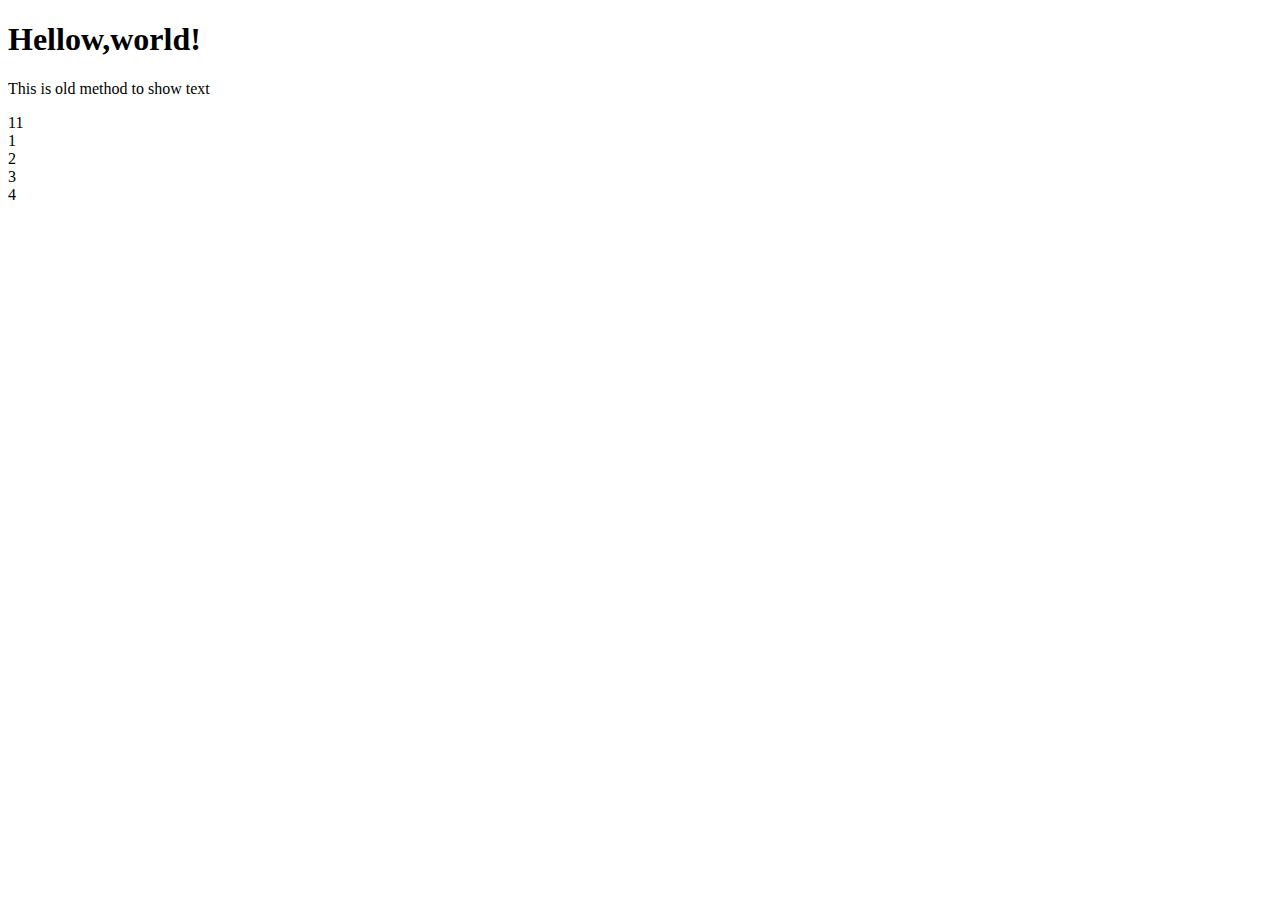
<file: src/myprojectprototype/app/templates/lodash.html>
<!DOCTYPE html>
<html>
  <head>
    <title>Simple Map</title>
    <meta name="viewport" content="initial-scale=1.0">
    <meta charset="utf-8">
  </head>
<h1> Hellow,world! </h1>
<p id="demo"> </p>
<script>
	document.getElementById("demo").innerHTML = "This is old method to show text";
	document.write(5 + 6);
	document.write("<br>");
	for (var i = 1; i<5; i++){
		document.write(i);
		document.write("<br>");
	}
	document.write("<br>");
	document.write("<br>");
/*
	Array.apply(null, Array(5)).forEach(function(){
		document.write("h");
		document.write("<br>");
		
	});
*/
	_.times(5, function(){
		document.write("X");
		document.write("<br>");
	});
</script>
</html>
</file>
